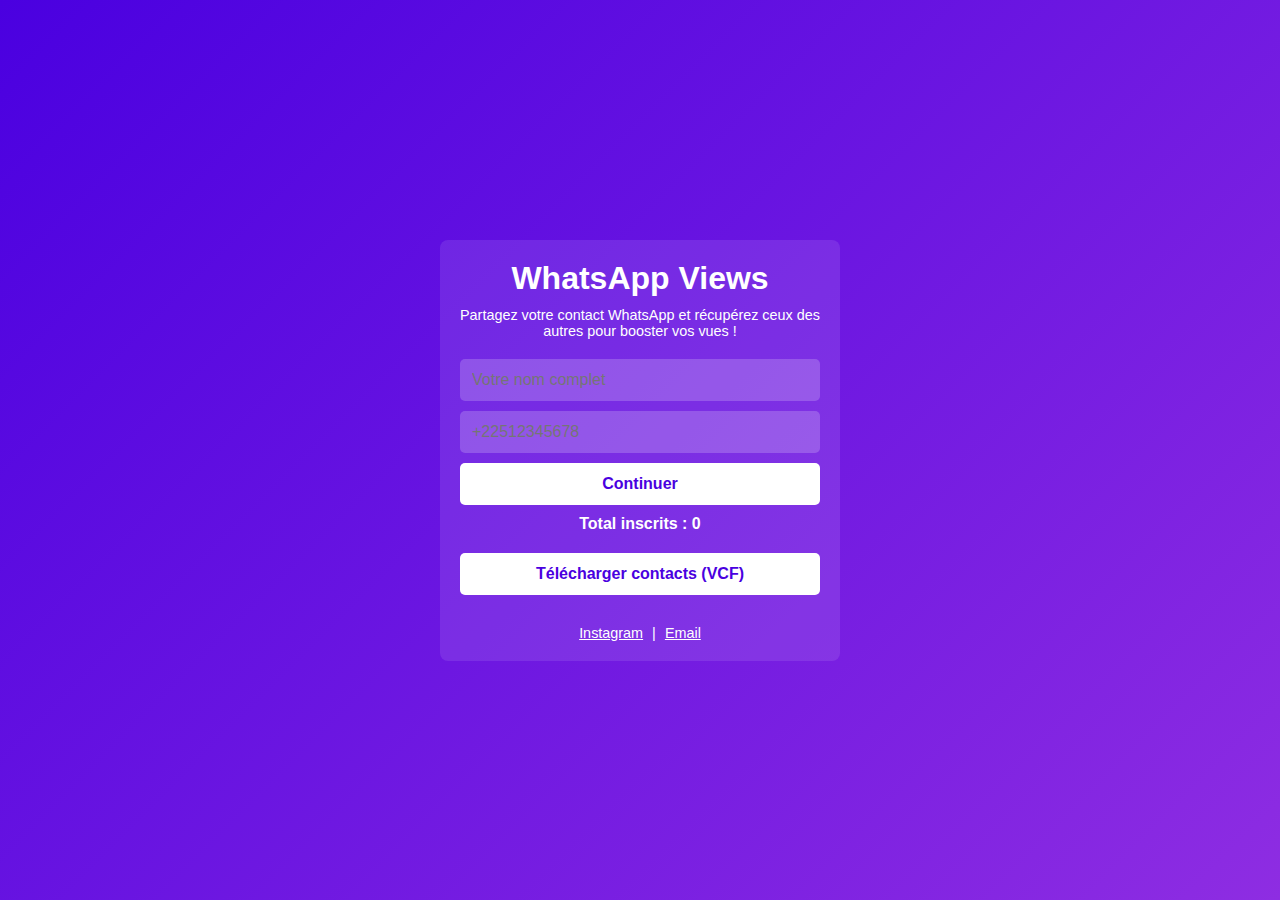
<file: index.html>
<!DOCTYPE html>
<html lang="fr">
<head>
  <meta charset="UTF-8">
  <title>WhatsApp Views</title>
  <meta name="viewport" content="width=device-width,initial-scale=1.0">
  <link rel="stylesheet" href="style.css">
</head>
<body>
  <div class="container">
    <h1>WhatsApp Views</h1>
    <p class="desc">
      Partagez votre contact WhatsApp et récupérez ceux des autres pour booster vos vues !
    </p>

    <form id="form">
      <input type="text" id="name"   placeholder="Votre nom complet" required>
      <input type="text" id="number" placeholder="+22512345678"      required>
      <button type="submit">Continuer</button>
    </form>

    <p id="message" class="hidden"></p>
    <p id="counter">Total inscrits : 0</p>

    <button id="downloadBtn">Télécharger contacts (VCF)</button>

    <div class="social">
      <a href="https://instagram.com/j.m.h.2024" target="_blank">Instagram</a> |
      <a href="mailto:contactwhatsappviews@gmail.com">Email</a>
    </div>
  </div>

  <script src="script.js"></script>
</body>
</html>
</file>
<file: style.css>
* { box-sizing: border-box; margin:0; padding:0; }
body {
  background: linear-gradient(135deg, #4a00e0, #8e2de2);
  font-family: 'Segoe UI', sans-serif;
  color: #fff;
  display: flex; align-items: center; justify-content: center;
  min-height: 100vh;
}
.container {
  background: rgba(255,255,255,0.1);
  padding: 20px; border-radius: 8px;
  width: 90%; max-width: 400px; text-align: center;
}
h1 { margin-bottom: 10px; }
.desc { font-size: 0.9em; margin-bottom: 20px; }
form input, form button, #downloadBtn {
  width: 100%; padding: 12px;
  margin-bottom: 10px; border: none; border-radius: 5px;
  font-size: 1em;
}
form input {
  background: rgba(255,255,255,0.2);
  color: #fff;
}
form button, #downloadBtn {
  background: #fff; color: #4a00e0;
  font-weight: bold; cursor: pointer;
}
#message {
  margin: 10px 0; padding: 10px;
  border-radius: 5px;
}
#message.success { background: rgba(0,255,0,0.3); }
#message.error   { background: rgba(255,0,0,0.3); }
#counter { font-weight: bold; margin-bottom: 20px; }
.social { margin-top: 20px; font-size: 0.9em; }
.social a { color: #fff; text-decoration: underline; margin: 0 5px; }
.hidden { display: none; }
</file>
